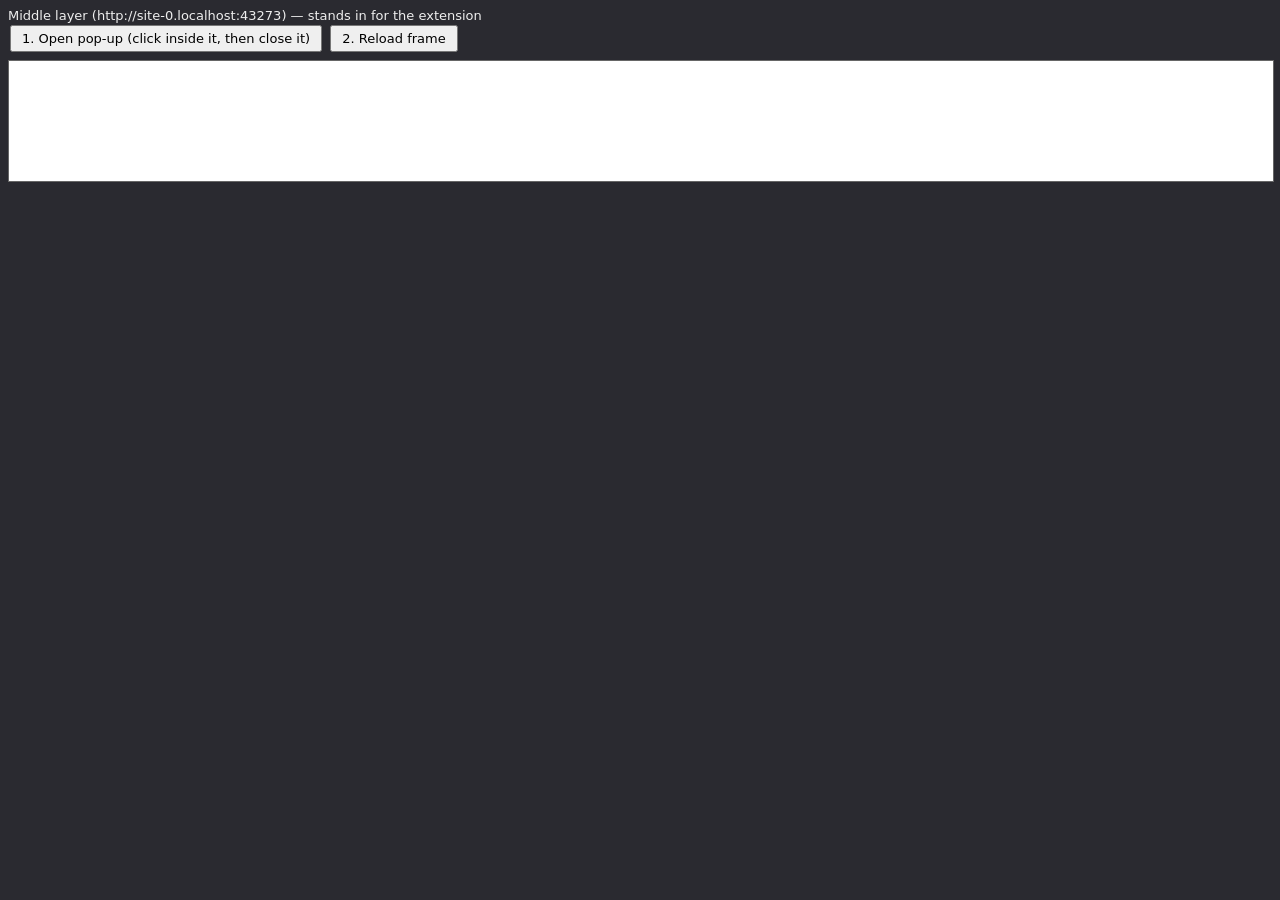
<file: test/mid.html>
<!doctype html>
<html><head><meta charset="utf-8"><title>mid layer</title>
<style>body{margin:0;font:13px system-ui;background:#2a2a30;color:#eee;padding:8px}button{font:inherit;padding:4px 10px;margin:2px}iframe{width:100%;height:120px;border:1px solid #666;background:#fff;margin-top:6px}</style></head>
<body>
<div>Middle layer (<span id="o"></span>) — stands in for the extension</div>
<button id="pop">1. Open pop-up (click inside it, then close it)</button>
<button id="rl">2. Reload frame</button>
<iframe id="f" src="https://httpbingo.org/cookies"></iframe>
<script>
document.getElementById('o').textContent = location.origin;
document.getElementById('pop').onclick = () => window.open('https://httpbingo.org/response-headers?Set-Cookie=obrtest%3Dtwo_layers%3B%20Path%3D%2F%3B%20SameSite%3DNone%3B%20Secure', 'p2', 'width=520,height=520');
document.getElementById('rl').onclick = () => { document.getElementById('f').src = 'https://httpbingo.org/cookies?r=' + Date.now(); };
</script>
</body></html>
</file>
